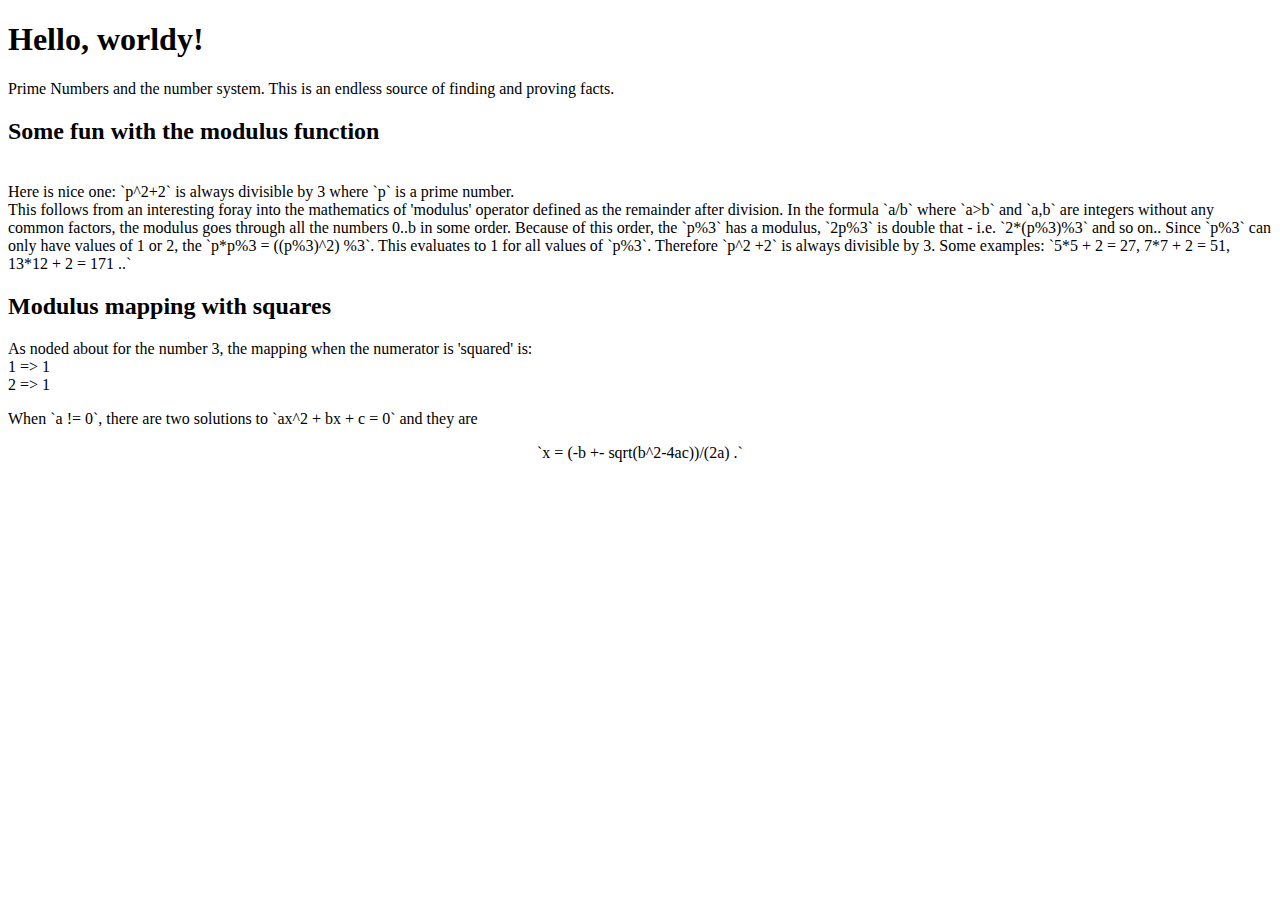
<file: pyjobweb/nonTemplates/mathJax.html>
<!DOCTYPE html>
<html lang="en">
<head>
  <meta charset="utf-8">
  <title>MathJax</title>
  <script type="text/javascript" async
  src="https://cdn.mathjax.org/mathjax/latest/MathJax.js?config=TeX-MML-AM_CHTML">
</script>
</head>
<body>
  <h1>Hello, worldy!</h1>
  <p> Prime Numbers and the number system. This is an endless source of finding and proving facts. </p>
  <h2>Some fun with the modulus function</h2>
  
  <br/> Here is nice one: `p^2+2` is always divisible by 3 where `p` is a prime number.
  <br/> This follows from an interesting foray into the mathematics of 'modulus' operator defined as the remainder after division.
   In the formula `a/b` where `a>b` and  `a,b` are integers without any common factors, the modulus goes through all the numbers 0..b  in some order.
  Because of this order, the `p%3` has a modulus, `2p%3` is double that  - i.e. `2*(p%3)%3` and so on..
  Since `p%3` can only have values of 1 or 2, the `p*p%3 = ((p%3)^2) %3`.
  This evaluates to 1 for all values of `p%3`. Therefore `p^2 +2` is always divisible by 3.
  
  Some examples:
  `5*5 + 2 = 27, 7*7 + 2 = 51, 13*12 + 2 = 171 ..`
  <p/>
  <h2>Modulus mapping with squares</h2>
  As noded about for the number 3, the mapping when the numerator is 'squared' is:
  <br/>1 => 1
  <br/>2 => 1
  
  <p>When `a != 0`, there are two solutions to `ax^2 + bx + c = 0` and
they are</p>
<p style="text-align:center">
  `x = (-b +- sqrt(b^2-4ac))/(2a) .`
</p>
</body>
</html>
</file>
